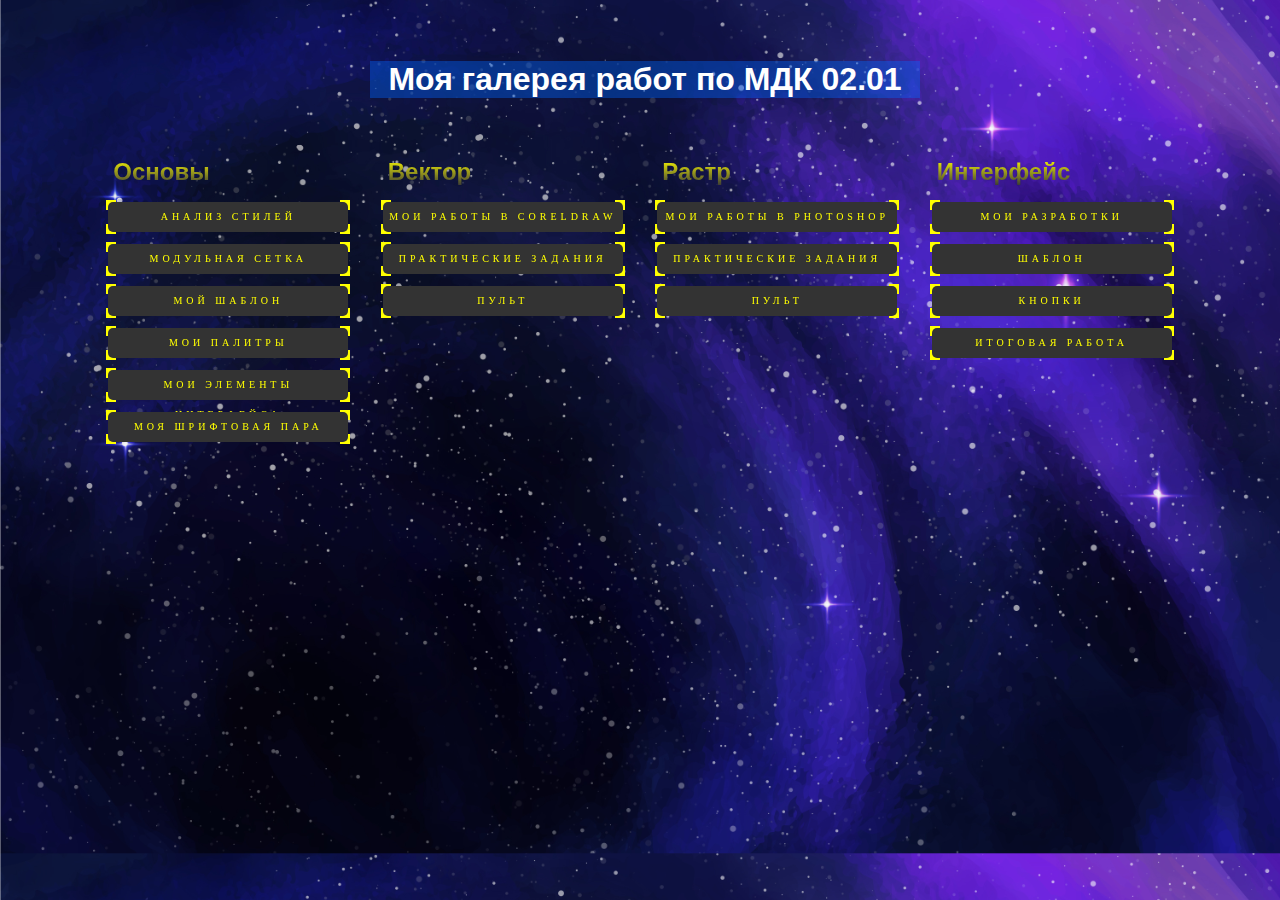
<file: index.html>
<!DOCTYPE html>
<html lang="ru">

<head>
        <meta charset="UTF-8">
        <meta name="viewport" content="width=device-width, initial-scale=1.0">
        <title>Моя галерея работ по МДК 02.01</title>
        <link rel="stylesheet" href="style.css">
</head>

<body>
        <div class="container" id="ss">
                <div class="mdk" id="mdk">
                        <h1>Моя галерея работ по МДК 02.01</h1>
                </div>
                <div class="section osnovy">
                        <h2>Основы</h2>
                        <button id="but" class="but"><a href="analiz.html"><span></span>Анализ стилей</a></button>
                        <button><a href="net.html"><span></span>Модульная сетка</a></button>
                        <button><a href="sample.html"><span></span>Мой шаблон</a></button>
                        <button><a href="palette.html"><span></span>Мои палитры</a></button>
                        <button><a href="elements.html"><span></span>Мои элементы интерфейса</a></button>
                        <button><a href="font.html"><span></span>Моя шрифтовая пара</a></button>
                </div>
                <div class="section vektor">
                        <h2>Вектор</h2>
                        <button><a href="worsk.html"><span></span>Мои работы в CorelDraw</a></button>
                        <button><a href="practice.html"><span></span>Практические задания</a></button>
                        <button><a href="pult.html"><span></span>Пульт</a></button>
                </div>

                <div class="section rastr">
                        <h2>Растр</h2>
                        <button><a href="photoshop.html"><span></span>Мои работы в Photoshop</a></button>
                        <button><a href="practice.html"><span></span>Практические задания</a></button>
                        <button><a href="pult.html"><span></span>Пульт</a></button>
                </div>

                <div class="section interfeys" style="vertical-align: top;">
                        <h2>Интерфейс</h2>
                        <button><a href="my.html"><span></span>Мои разработки</a></button>
                        <button><a href="sample.html"><span></span>Шаблон</a></button>
                        <button><a href="buttons.html"><span></span>Кнопки</a></button>
                        <button><a href="itog.html"><span></span>Итоговая работа</a></button>
                </div>
        </div>
</body>

</html>
</file>
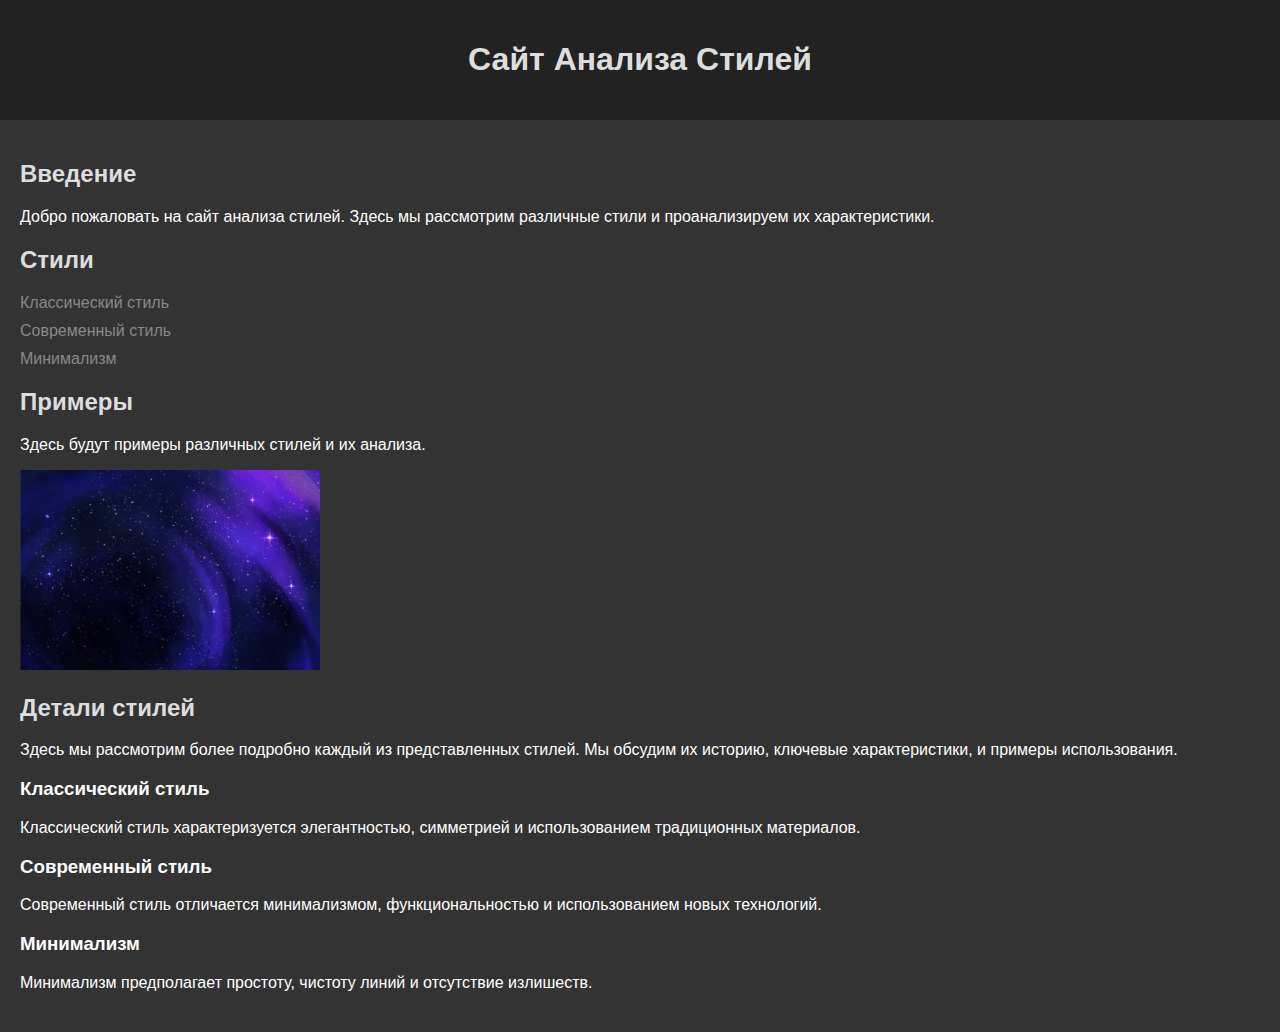
<file: analiz.html>
<!DOCTYPE html>
<html lang="ru">
    <head>
        <meta charset="UTF-8">
        <meta name="viewport" content="width=device-width, initial-scale=1.0">
        <title>Анализ Стилей</title>
        <link rel="stylesheet" href="new_style.css">
    </head>
    <body>
        <header>
            <h1>Сайт Анализа Стилей</h1>
        </header>

        <main>
            <section id="introduction">
                <h2>Введение</h2>
                <p>Добро пожаловать на сайт анализа стилей. Здесь мы рассмотрим
                    различные стили и проанализируем их
                    характеристики.</p>
            </section>

            <section id="styles">
                <h2>Стили</h2>
                <ul>
                    <li><a href="#" class="classic">Классический стиль</a></li>
                    <li><a href="#" class="modern">Современный стиль</a></li>
                    <li><a href="#" class="minimalist">Минимализм</a></li>
                </ul>
            </section>

            <section id="examples">
                <h2>Примеры</h2>
                <p>Здесь будут примеры различных стилей и их анализа.</p>
                <img src="21449244_6467569.jpg" alt="Пример стиля" width="300">
            </section>

            <section id="style-details">
                <h2>Детали стилей</h2>
                <p>Здесь мы рассмотрим более подробно каждый из представленных
                    стилей. Мы обсудим их историю, ключевые
                    характеристики, и примеры использования.</p>
                <h3>Классический стиль</h3>
                <p>Классический стиль характеризуется элегантностью, симметрией
                    и использованием традиционных материалов.
                </p>
                <h3>Современный стиль</h3>
                <p>Современный стиль отличается минимализмом, функциональностью
                    и использованием новых технологий.</p>
                <h3>Минимализм</h3>
                <p>Минимализм предполагает простоту, чистоту линий и отсутствие
                    излишеств.</p>
            </section>
        </main>
    </body>
</html>
</file>
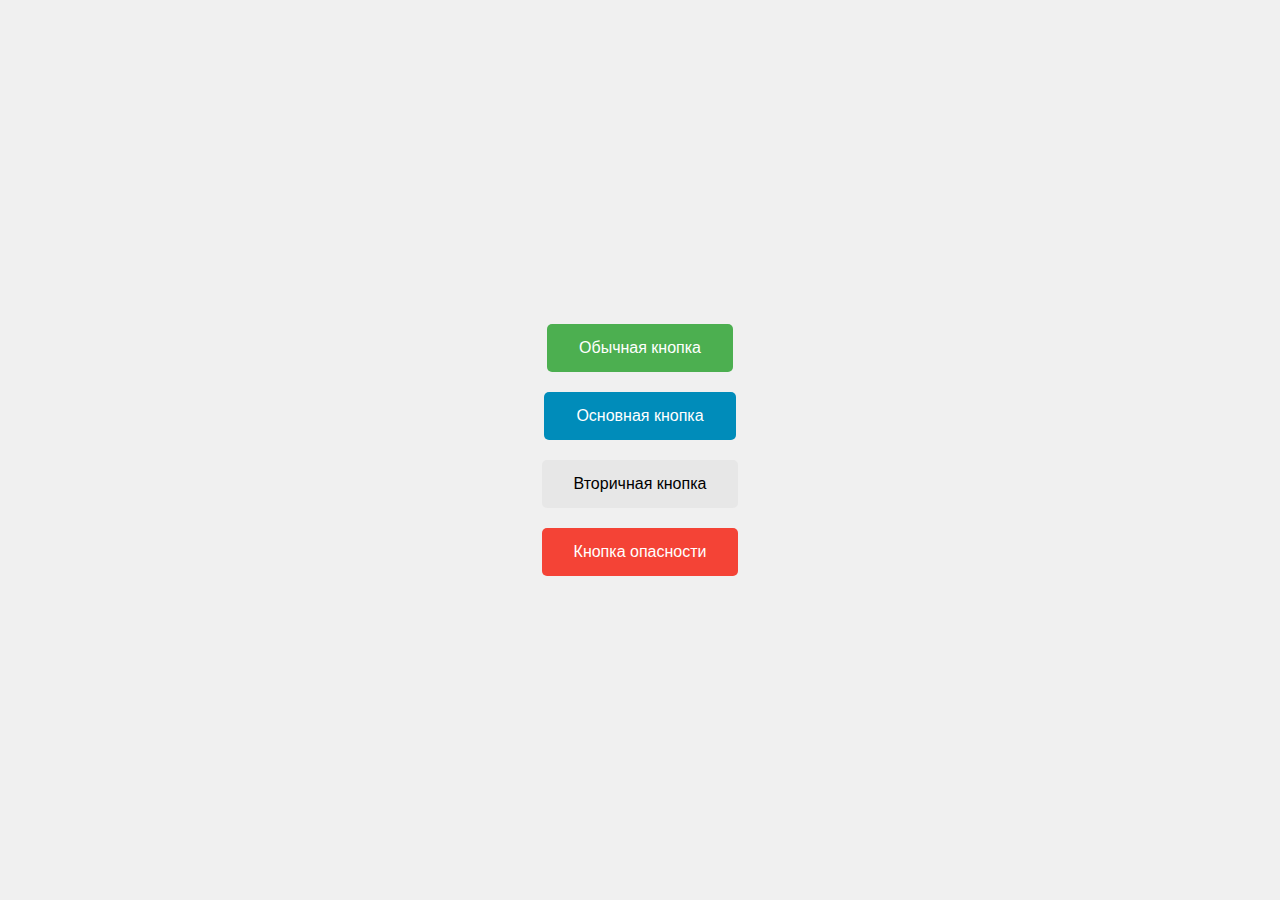
<file: buttons.html>
<!DOCTYPE html>
<html lang="en">
<head>
    <meta charset="UTF-8">
    <meta name="viewport" content="width=device-width, initial-scale=1.0">
    <title>Кнопки</title>
    <link rel="stylesheet" href="buttons_style.css">
</head>
<body>
    <div class="button-container">
        <button class="button-standart">Обычная кнопка</button>
        <button class="button-primary">Основная кнопка</button>
        <button class="button-secondary">Вторичная кнопка</button>
        <button class="button-danger">Кнопка опасности</button>
    </div>
</body>
</html>
</file>
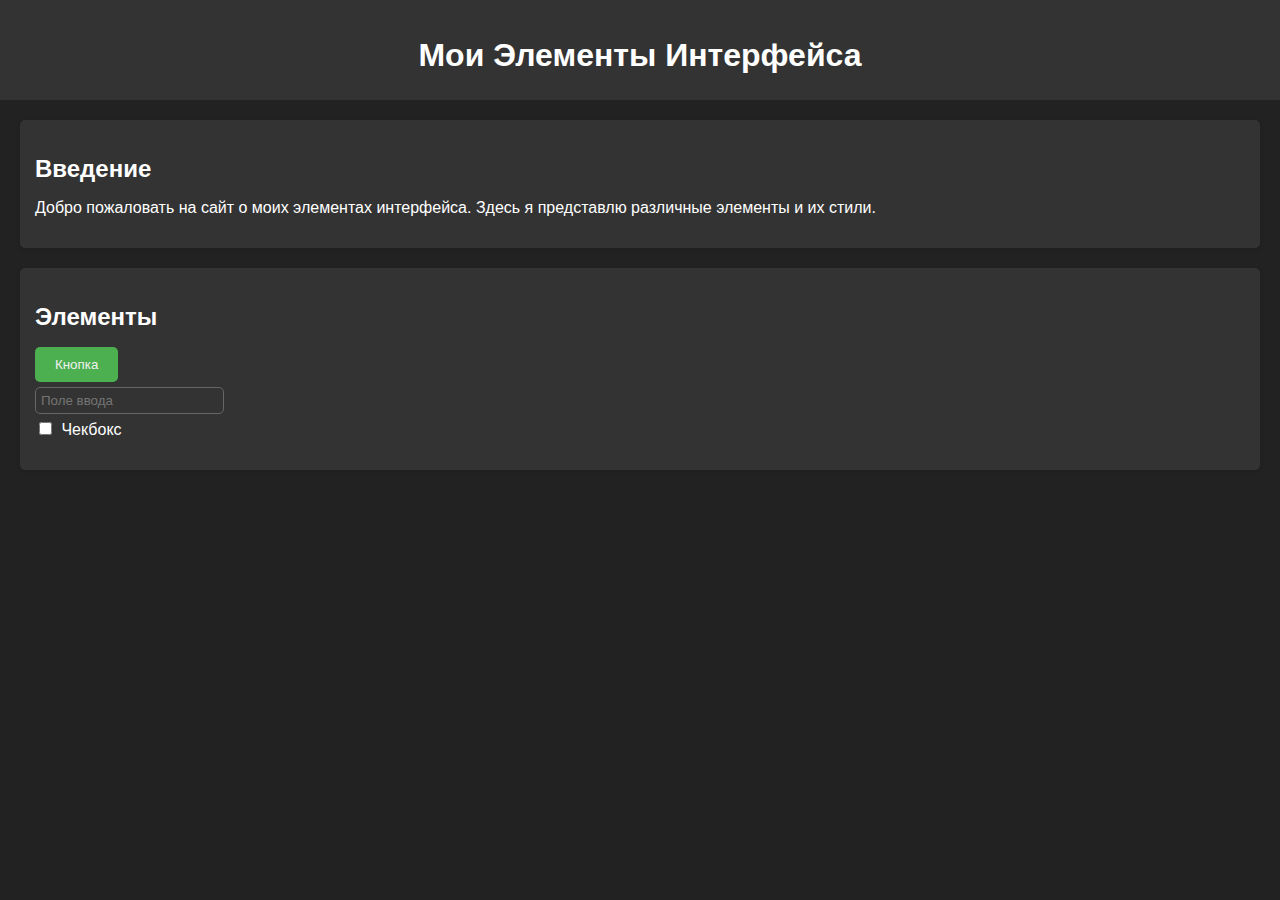
<file: elements.html>
<!DOCTYPE html>
<html lang="ru">
    <head>
        <meta charset="UTF-8">
        <meta name="viewport" content="width=device-width, initial-scale=1.0">
        <title>Мои Элементы Интерфейса</title>
        <link rel="stylesheet" href="elements_style.css">
    </head>
    <body>
        <header>
            <h1>Мои Элементы Интерфейса</h1>
        </header>

        <main>
            <section id="introduction">
                <h2>Введение</h2>
                <p>Добро пожаловать на сайт о моих элементах интерфейса. Здесь я
                    представлю различные элементы и их стили.</p>
            </section>

            <section id="elements">
                <h2>Элементы</h2>
                <ul>
                    <li><button class="button">Кнопка</button></li>
                    <li><input type="text" class="input"
                            placeholder="Поле ввода"></li>
                    <li><input type="checkbox" class="checkbox"> Чекбокс</li>
                </ul>
            </section>
        </main>
    </body>
</html>
</file>
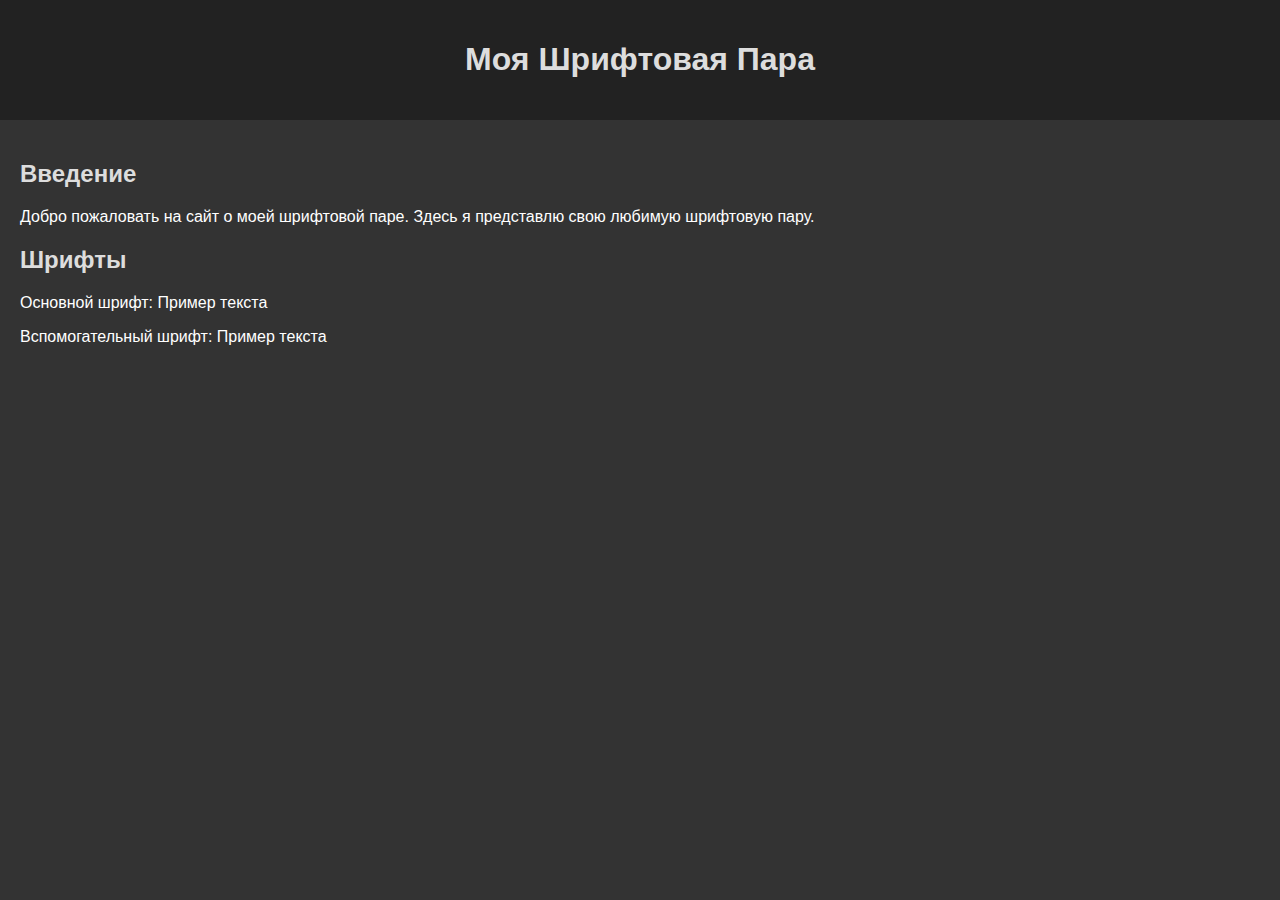
<file: font.html>
<!DOCTYPE html>
<html lang="ru">
    <head>
        <meta charset="UTF-8">
        <meta name="viewport" content="width=device-width, initial-scale=1.0">
        <title>Моя Шрифтовая Пара</title>
        <link rel="stylesheet" href="font_style.css">
    </head>
    <body>
        <header>
            <h1>Моя Шрифтовая Пара</h1>
        </header>

        <main>
            <section id="introduction">
                <h2>Введение</h2>
                <p>Добро пожаловать на сайт о моей шрифтовой паре. Здесь я
                    представлю свою любимую шрифтовую пару.</p>
            </section>

            <section id="fonts">
                <h2>Шрифты</h2>
                <p>Основной шрифт: <span class="primary-font">Пример
                        текста</span></p>
                <p>Вспомогательный шрифт: <span class="secondary-font">Пример
                        текста</span></p>
            </section>
        </main>
    </body>
</html>
</file>
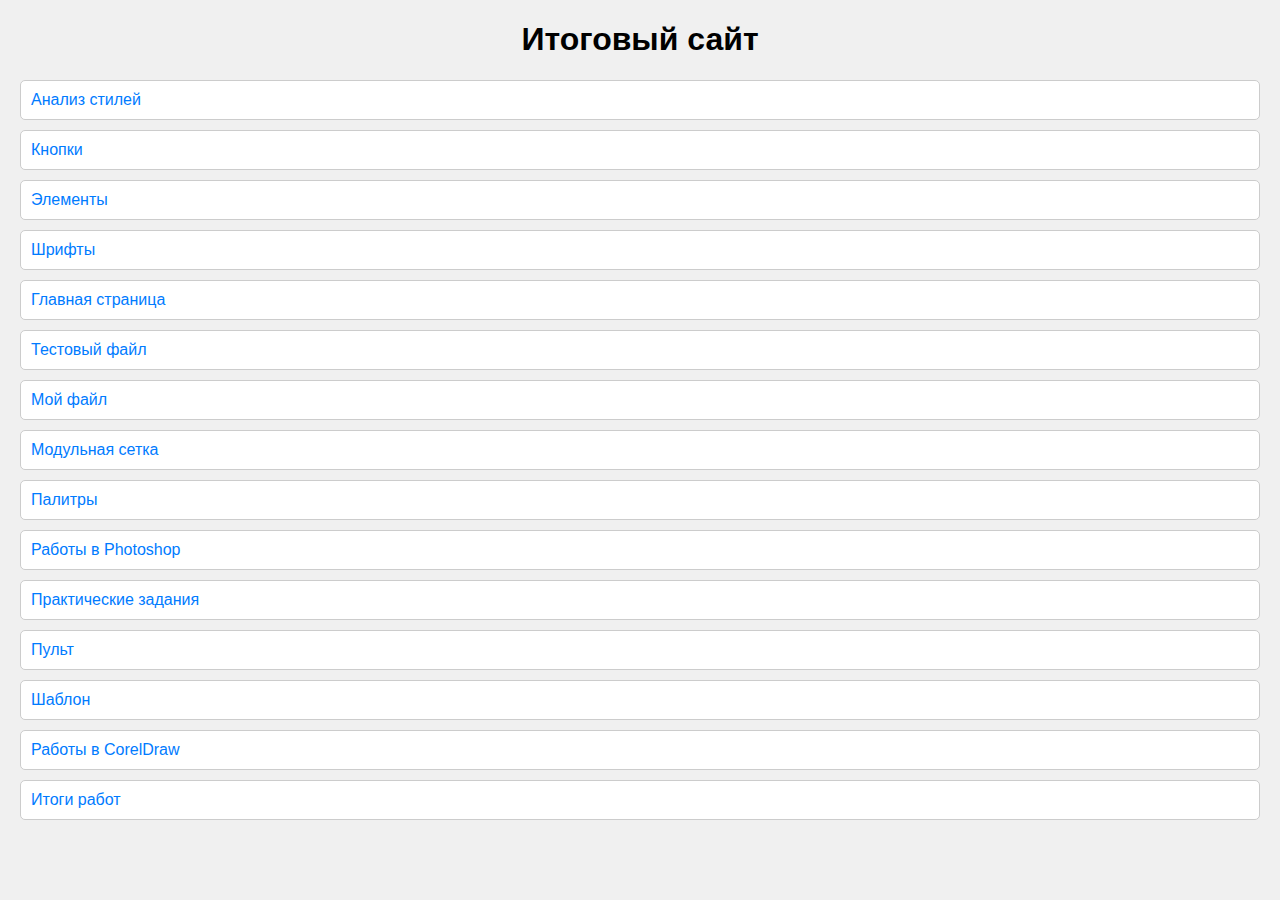
<file: itog.html>
<!DOCTYPE html>
<html lang="en">
<head>
    <meta charset="UTF-8">
    <meta name="viewport" content="width=device-width, initial-scale=1.0">
    <title>Итоговый сайт</title>
    <link rel="stylesheet" href="itog_style.css">
</head>
<body>
    <h1>Итоговый сайт</h1>
    <ul>
        <li><a href="analiz.html">Анализ стилей</a></li>
        <li><a href="buttons.html">Кнопки</a></li>
        <li><a href="elements.html">Элементы</a></li>
        <li><a href="font.html">Шрифты</a></li>
        <li><a href="index.html">Главная страница</a></li>
        <li><a href="itog.html">Тестовый файл</a></li>
        <li><a href="my.html">Мой файл</a></li>
        <li><a href="net.html">Модульная сетка</a></li>
        <li><a href="palette.html">Палитры</a></li>
        <li><a href="photoshop.html">Работы в Photoshop</a></li>
        <li><a href="practice.html">Практические задания</a></li>
        <li><a href="pult.html">Пульт</a></li>
        <li><a href="sample.html">Шаблон</a></li>
        <li><a href="worsk.html">Работы в CorelDraw</a></li>
        <li><a href="all_itog.html">Итоги работ</a></li>
    </ul>
</body>
</html>
</file>
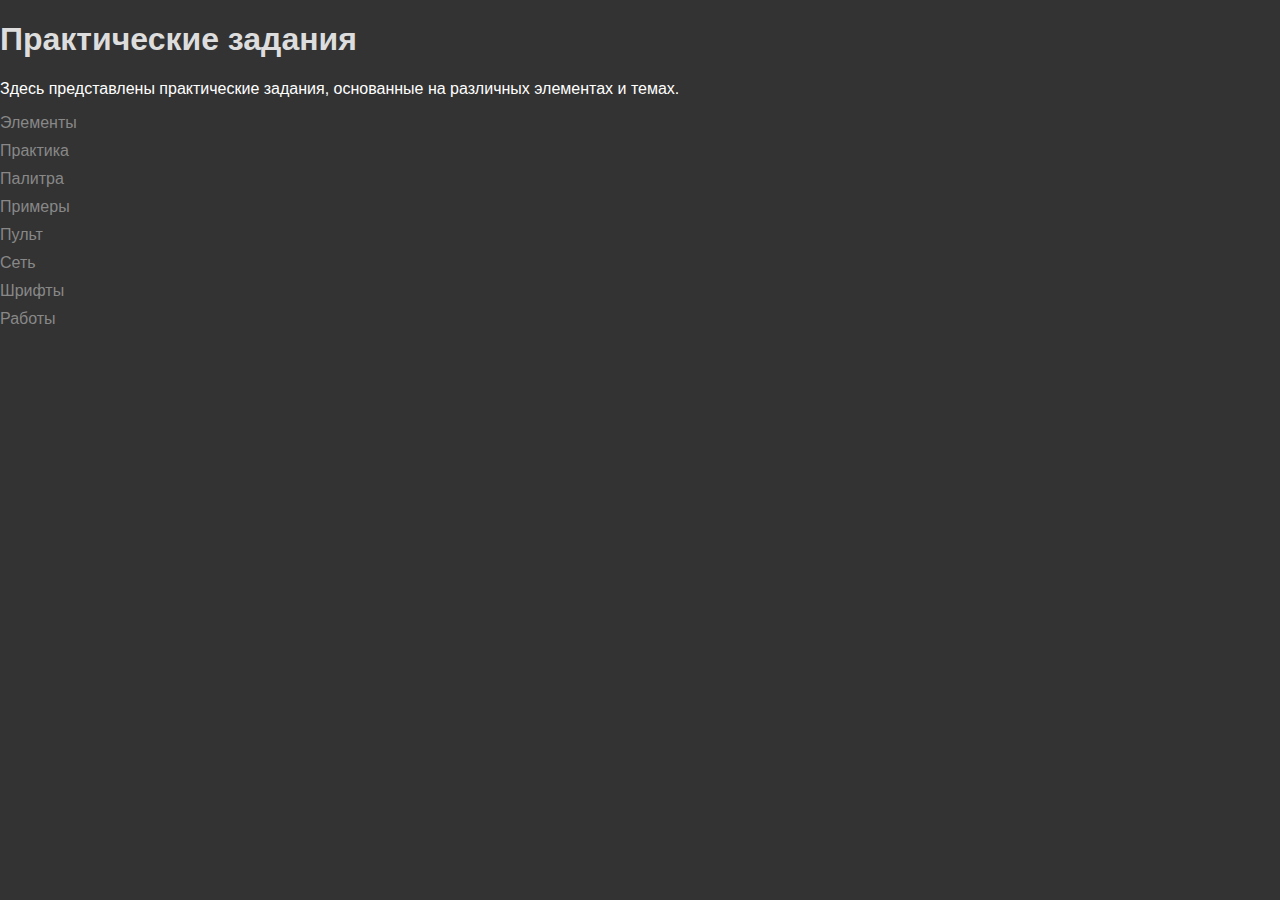
<file: my.html>
<!DOCTYPE html>
<html lang="en">
    <head>
        <meta charset="UTF-8">
        <meta name="viewport" content="width=device-width, initial-scale=1.0">
        <title>Практические задания</title>
        <link rel="stylesheet" href="my_style.css">
    </head>
    <body>
        <h1>Практические задания</h1>

        <p>Здесь представлены практические задания, основанные на различных
            элементах и темах.</p>

        <ul>
            <li><a href="elements.html">Элементы</a></li>
            <li><a href="practice.html">Практика</a></li>
            <li><a href="palette.html">Палитра</a></li>
            <li><a href="sample.html">Примеры</a></li>
            <li><a href="pult.html">Пульт</a></li>
            <li><a href="net.html">Сеть</a></li>
            <li><a href="font.html">Шрифты</a></li>
            <li><a href="worsk.html">Работы</a></li>
        </ul>

    </body>
</html>
</file>
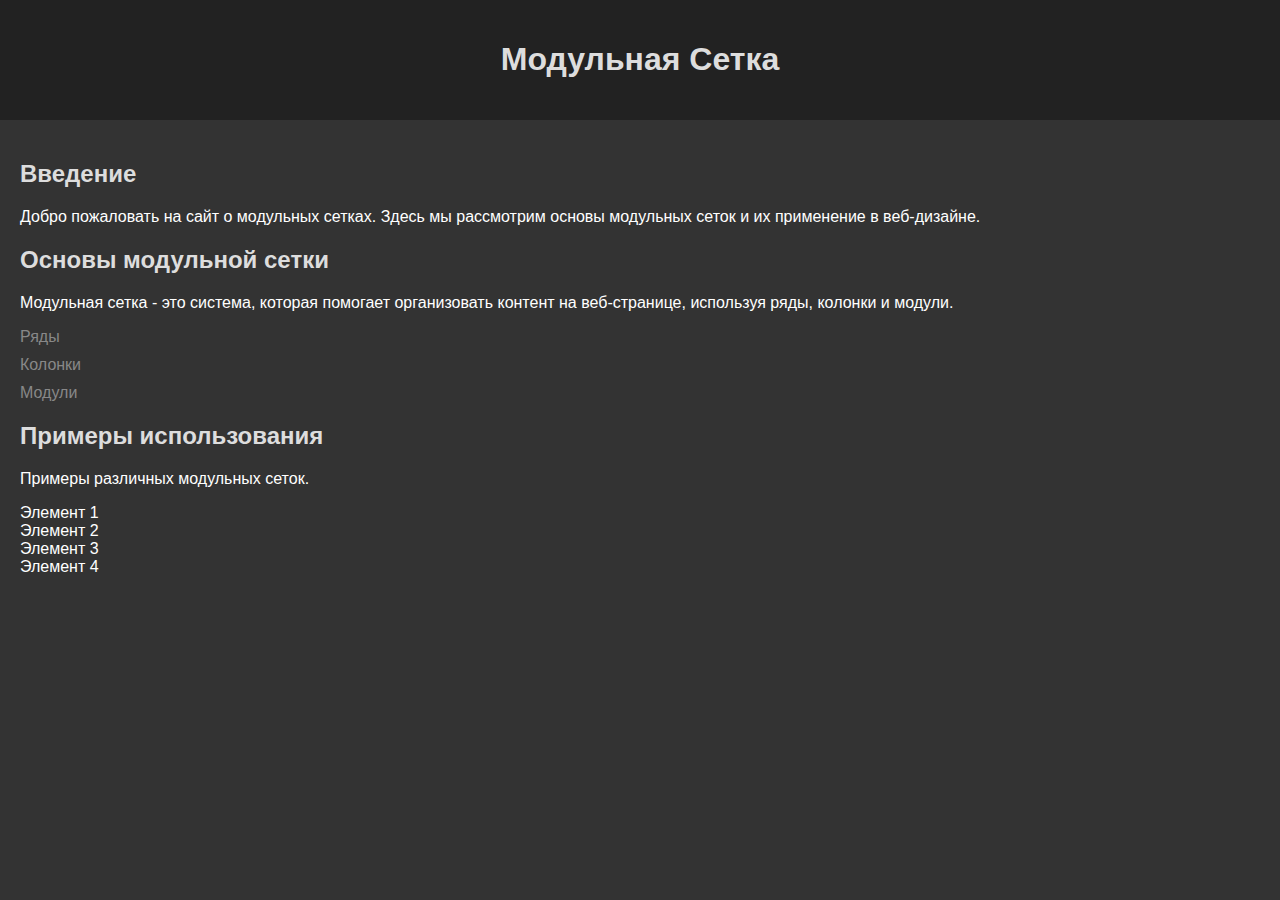
<file: net.html>
<!DOCTYPE html>
<html lang="ru">
    <head>
        <meta charset="UTF-8">
        <meta name="viewport" content="width=device-width, initial-scale=1.0">
        <title>Модульная Сетка</title>
        <link rel="stylesheet" href="net_style.css">
    </head>
    <body>
        <header>
            <h1>Модульная Сетка</h1>
        </header>

        <main>
            <section id="introduction">
                <h2>Введение</h2>
                <p>Добро пожаловать на сайт о модульных сетках. Здесь мы
                    рассмотрим основы модульных сеток и их применение в
                    веб-дизайне.</p>
            </section>

            <section id="grid-basics">
                <h2>Основы модульной сетки</h2>
                <p>Модульная сетка - это система, которая помогает организовать
                    контент на веб-странице, используя ряды, колонки и
                    модули.</p>
                <ul>
                    <li><a href="#" class="row">Ряды</a></li>
                    <li><a href="#" class="column">Колонки</a></li>
                    <li><a href="#" class="module">Модули</a></li>
                </ul>
            </section>

            <section id="grid-examples">
                <h2>Примеры использования</h2>
                <p>Примеры различных модульных сеток.</p>
                <div class="grid-container">
                    <div class="grid-item">Элемент 1</div>
                    <div class="grid-item">Элемент 2</div>
                    <div class="grid-item">Элемент 3</div>
                    <div class="grid-item">Элемент 4</div>
                </div>
            </section>
        </main>
    </body>
</html>
</file>
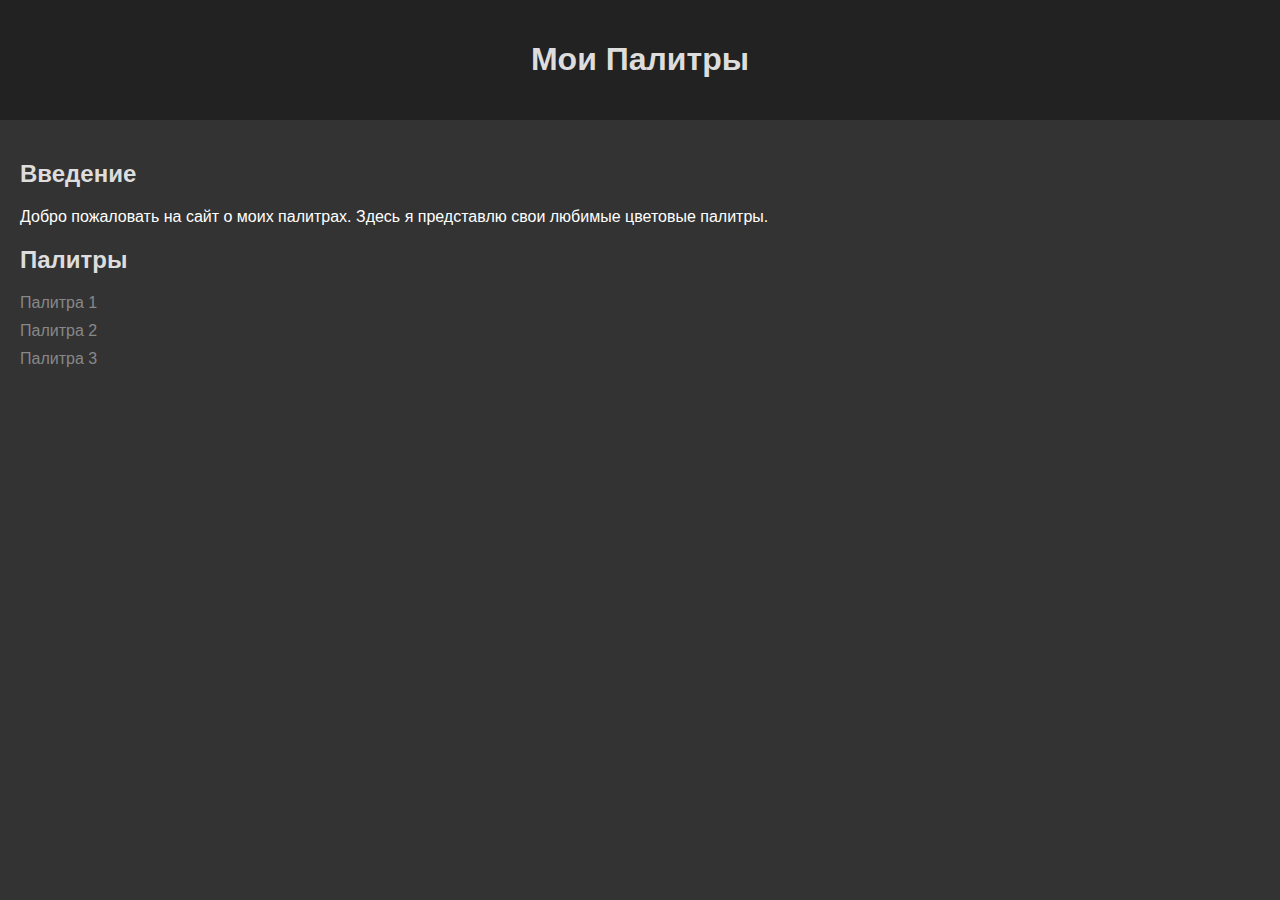
<file: palette.html>
<!DOCTYPE html>
<html lang="ru">
    <head>
        <meta charset="UTF-8">
        <meta name="viewport" content="width=device-width, initial-scale=1.0">
        <title>Мои Палитры</title>
        <link rel="stylesheet" href="palette_style.css">
    </head>
    <body>
        <header>
            <h1>Мои Палитры</h1>
        </header>

        <main>
            <section id="introduction">
                <h2>Введение</h2>
                <p>Добро пожаловать на сайт о моих палитрах. Здесь я представлю
                    свои любимые цветовые палитры.</p>
            </section>

            <section id="palettes">
                <h2>Палитры</h2>
                <ul>
                    <li><a href="#" class="palette1">Палитра 1</a></li>
                    <li><a href="#" class="palette2">Палитра 2</a></li>
                    <li><a href="#" class="palette3">Палитра 3</a></li>
                </ul>
            </section>
        </main>
    </body>
</html>
</file>
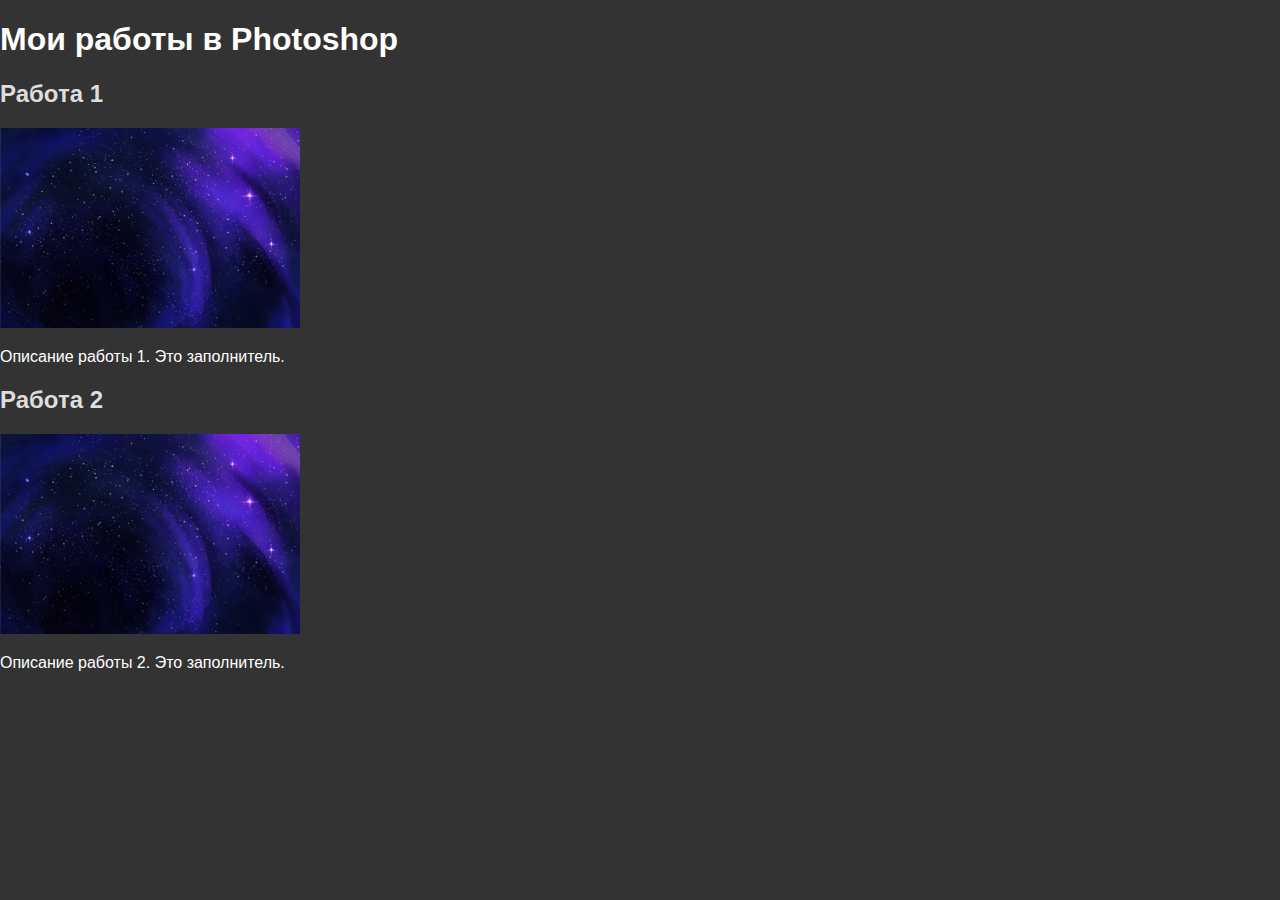
<file: photoshop.html>
<!DOCTYPE html>
<html>
<head>
<title>Мои работы в Photoshop</title>
<link rel="stylesheet" href="photoshop_style.css">
<style>
/* Dark theme styles */
body.dark-theme {
  background-color: #333;
  color: #fff;
}
</style>
</head>
<body>
<h1 class="dark-theme">Мои работы в Photoshop</h1>
<section>
    <h2>Работа 1</h2>
    <img src="21449244_6467569.jpg" alt="Работа 1" width="300">
    <p>Описание работы 1. Это заполнитель.</p>
</section>

<section>
    <h2>Работа 2</h2>
    <img src="21449244_6467569.jpg" alt="Работа 2" width="300">
    <p>Описание работы 2. Это заполнитель.</p>
</section>

</body>
</html>
</file>
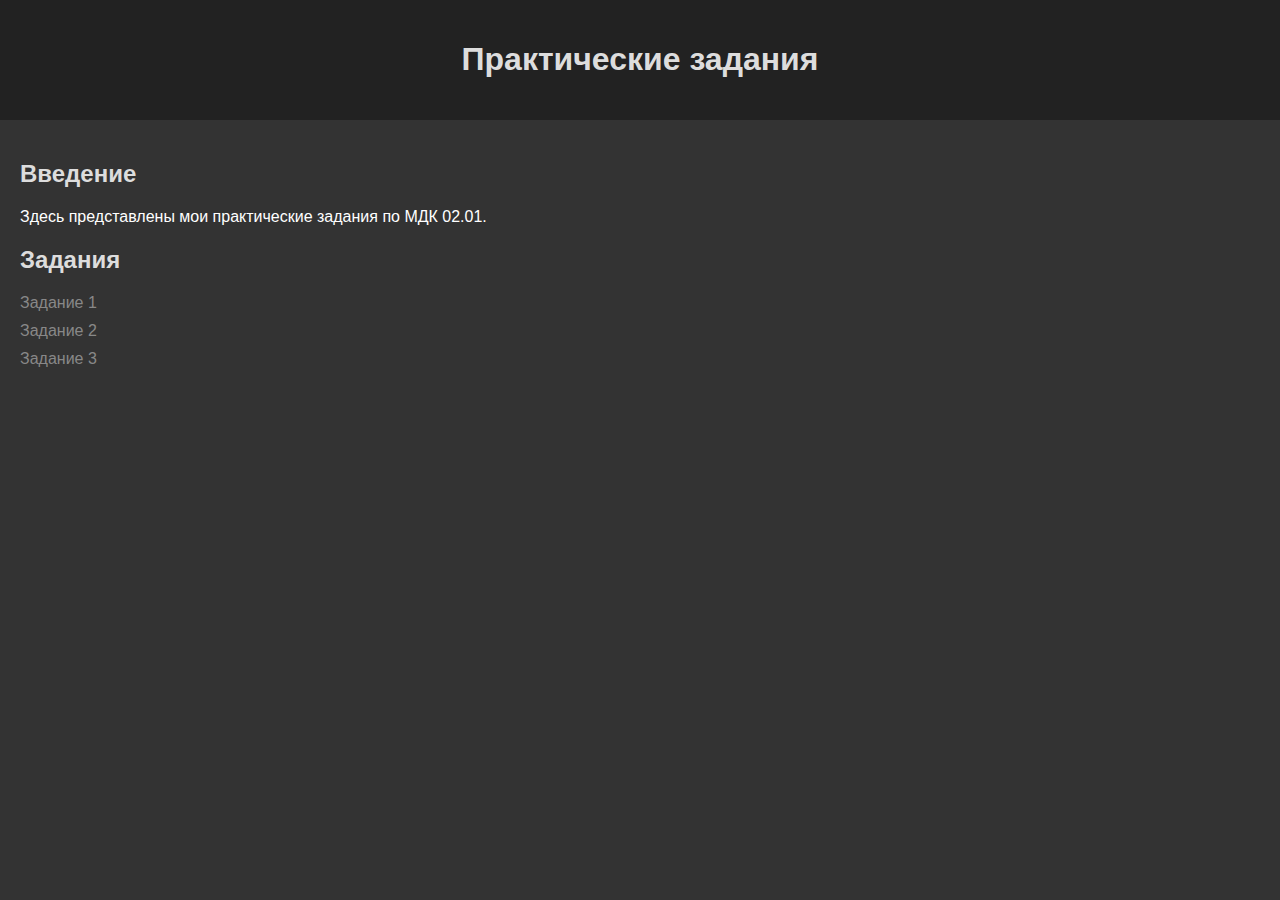
<file: practice.html>
<!DOCTYPE html>
<html lang="ru">
    <head>
        <meta charset="UTF-8">
        <meta name="viewport" content="width=device-width, initial-scale=1.0">
        <title>Практические задания</title>
        <link rel="stylesheet" href="practice_style.css">
    </head>
    <body>
        <header>
            <h1>Практические задания</h1>
        </header>

        <main>
            <section id="introduction">
                <h2>Введение</h2>
                <p>Здесь представлены мои практические задания по МДК 02.01.</p>
            </section>

            <section id="tasks">
                <h2>Задания</h2>
                <ul>
                    <li><a href="#">Задание 1</a></li>
                    <li><a href="#">Задание 2</a></li>
                    <li><a href="#">Задание 3</a></li>
                </ul>
            </section>
        </main>
    </body>
</html>
</file>
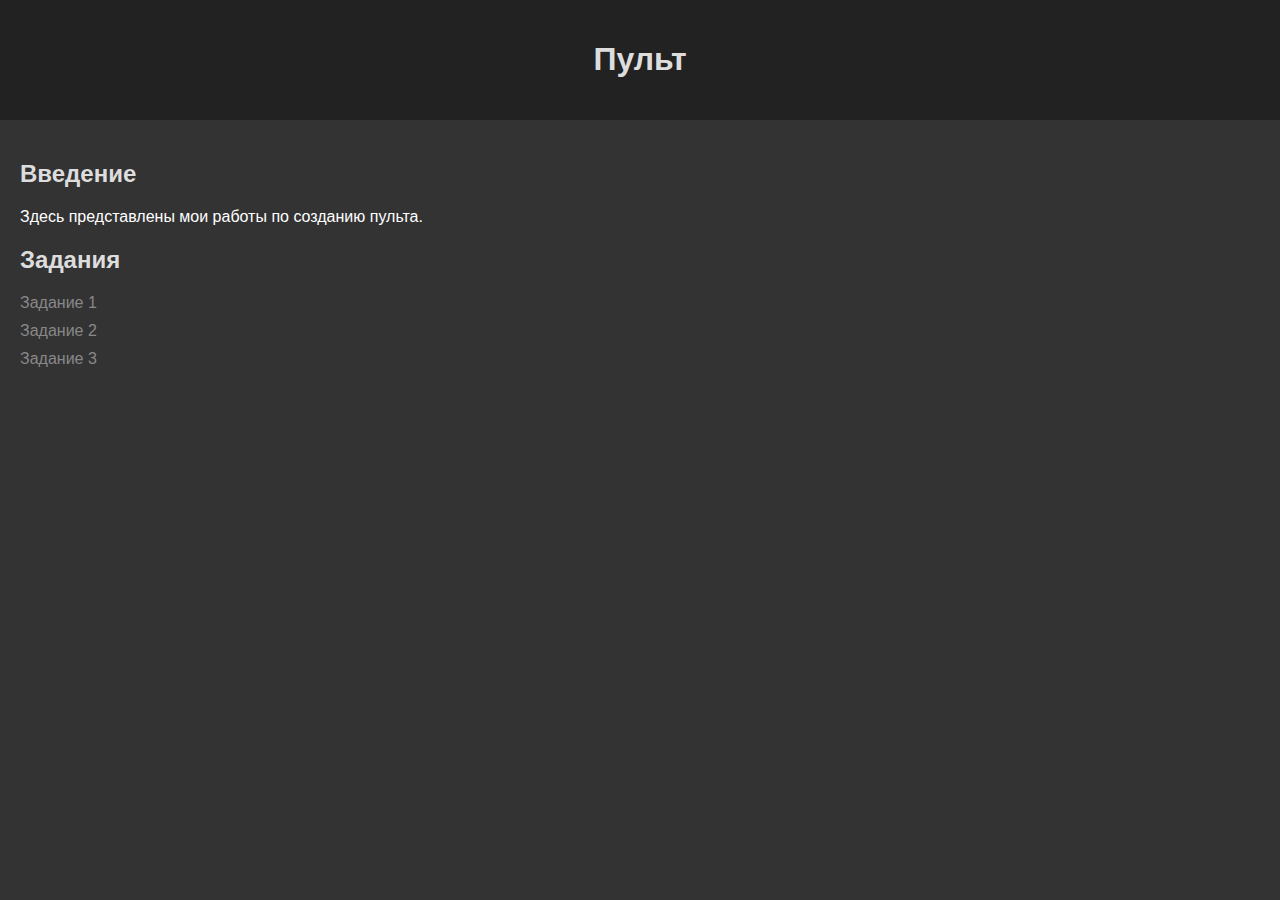
<file: pult.html>
<!DOCTYPE html>
<html lang="ru">
    <head>
        <meta charset="UTF-8">
        <meta name="viewport" content="width=device-width, initial-scale=1.0">
        <title>Пульт</title>
        <link rel="stylesheet" href="pult_style.css">
    </head>
    <body>
        <header>
            <h1>Пульт</h1>
        </header>

        <main>
            <section id="introduction">
                <h2>Введение</h2>
                <p>Здесь представлены мои работы по созданию пульта.</p>
            </section>

            <section id="tasks">
                <h2>Задания</h2>
                <ul>
                    <li><a href="#">Задание 1</a></li>
                    <li><a href="#">Задание 2</a></li>
                    <li><a href="#">Задание 3</a></li>
                </ul>
            </section>
        </main>
    </body>
</html>
</file>
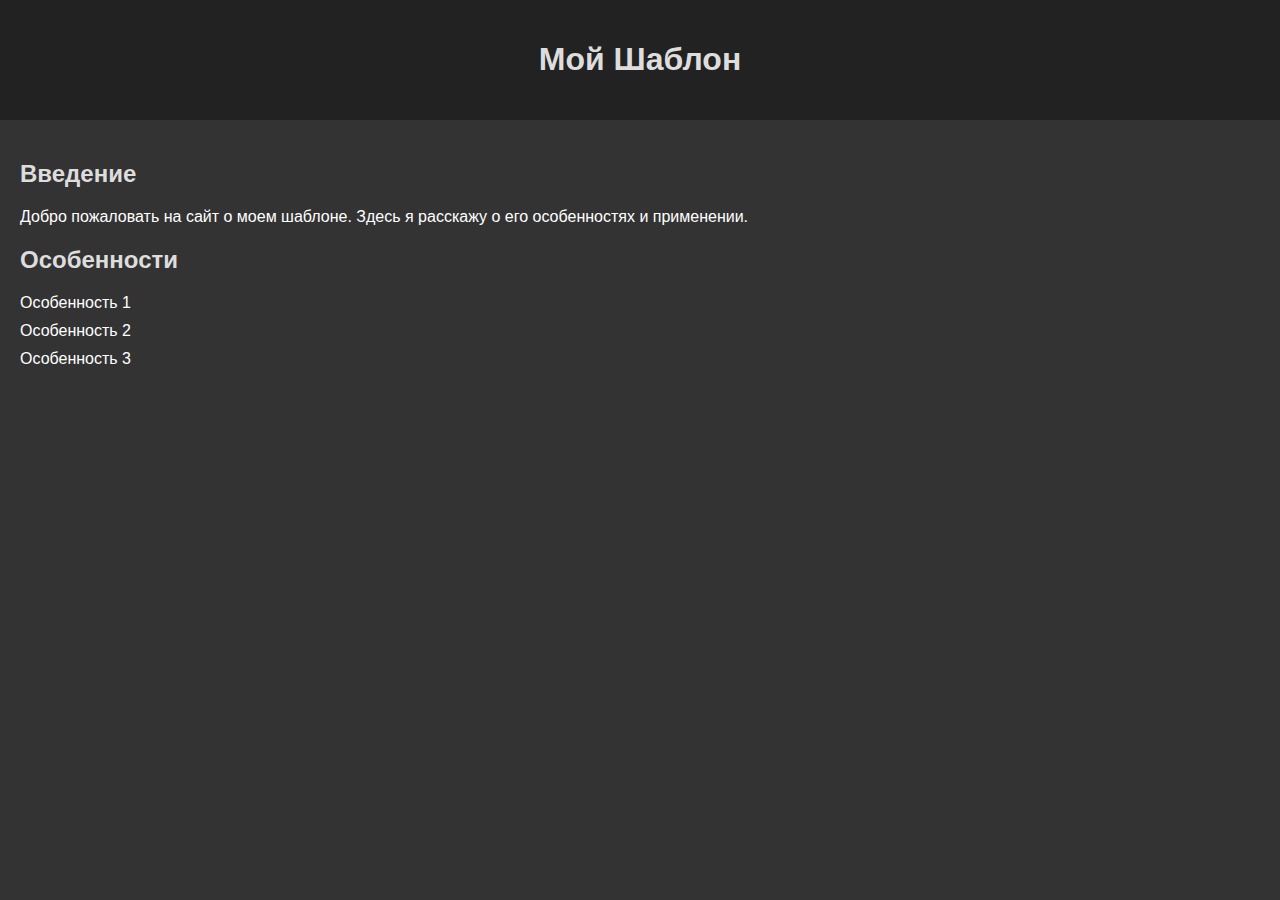
<file: sample.html>
<!DOCTYPE html>
<html lang="ru">
    <head>
        <meta charset="UTF-8">
        <meta name="viewport" content="width=device-width, initial-scale=1.0">
        <title>Мой Шаблон</title>
        <link rel="stylesheet" href="sample_style.css">
    </head>
    <body>
        <header>
            <h1>Мой Шаблон</h1>
        </header>

        <main>
            <section id="introduction">
                <h2>Введение</h2>
                <p>Добро пожаловать на сайт о моем шаблоне. Здесь я расскажу о
                    его особенностях и применении.</p>
            </section>

            <section id="features">
                <h2>Особенности</h2>
                <ul>
                    <li>Особенность 1</li>
                    <li>Особенность 2</li>
                    <li>Особенность 3</li>
                </ul>
            </section>
        </main>
    </body>
</html>
</file>
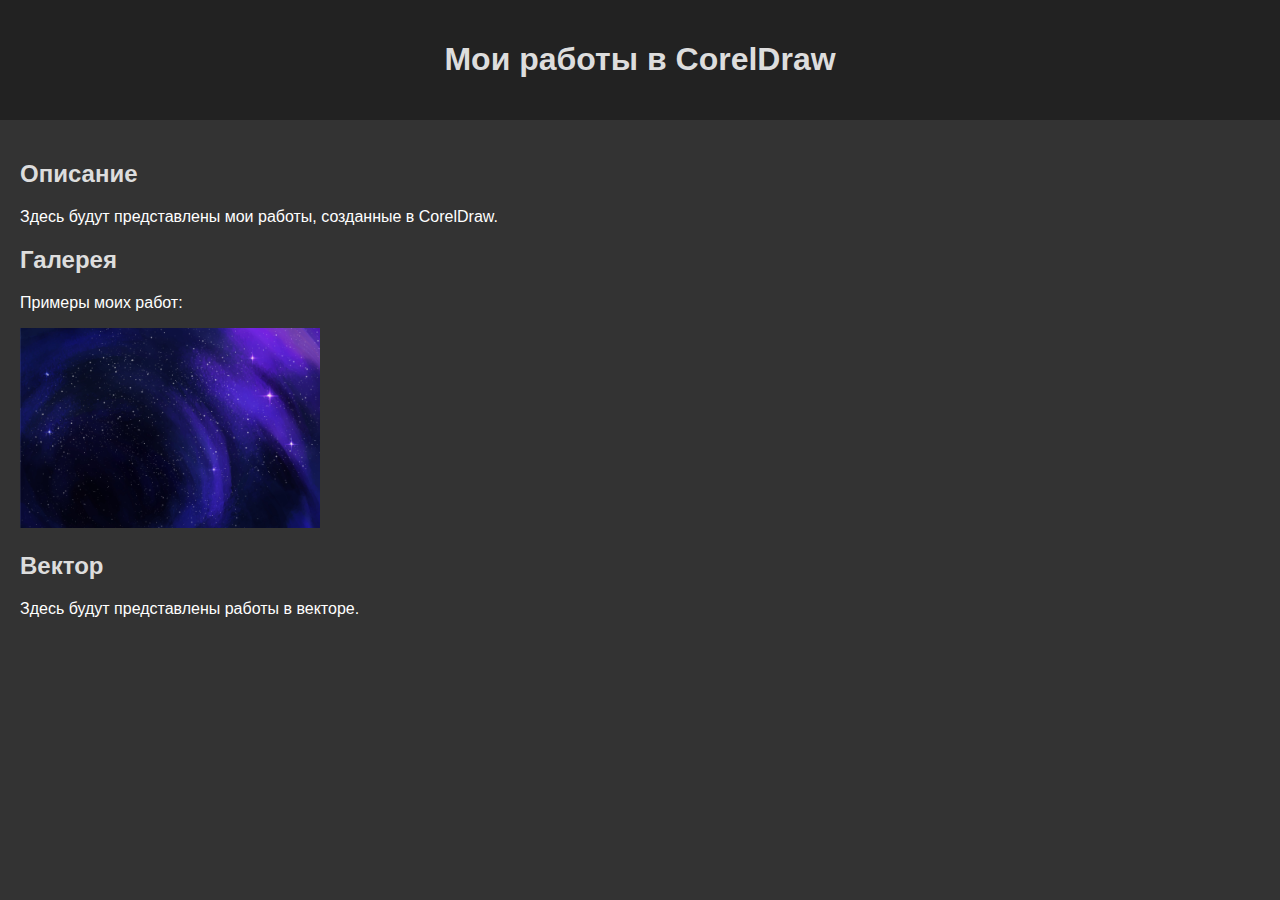
<file: worsk.html>
<!DOCTYPE html>
<html lang="en">

<head>
    <meta charset="UTF-8">
    <meta name="viewport" content="width=device-width, initial-scale=1.0">
    <title>Моя галерея работ по МДК 02.01</title>
    <link rel="stylesheet" href="works_style.css">
</head>

<body>
    <header>
        <h1>Мои
            работы в
            CorelDraw</h1>
    </header>

    <main>
        <section>
            <h2>Описание</h2>
            <p>Здесь будут представлены мои работы, созданные в CorelDraw.</p>
        </section>
        <section>
            <h2>Галерея</h2>
            <p>Примеры моих работ:</p>
            <img src="21449244_6467569.jpg" alt="Работа 1" width="300">
        </section>
        <section>
            <h2>Вектор</h2>
            <p>Здесь будут представлены работы в векторе.</p>
        </section>
    </main>
</body>

</html>
</file>
<file: style.css>
body {
    font-family: sans-serif;
    margin: 0;
    padding: 0;
    background-image: url("21449244_6467569.jpg");
    background-size: cover;
}

.container {
    max-width: 1300px;
    margin: 20px auto;
    padding: 20px;
    text-align: center;
}

h1 {
    margin-bottom: 20px;
}

.osnovy h2,
.vektor h2,
.rastr h2,
.interfeys h2 {
    background: linear-gradient(to top, #363636, #ffff00);
    -webkit-background-clip: text;
    -webkit-text-fill-color: transparent;
}

.section {
    display: inline-block;
    width: 230px;
    margin: 10px;
    padding: 10px;
    border-radius: 8px;
    text-align: left;
}

.osnovy {
    /* background-color: #ff7700; Light orange */
}

.vektor {
    /* background-color: #00ff00; Light green */
}

.rastr {
    /* background-color: #00bfff; Light blue */
}

.interfeys {
    /* background-color: #d400ff; Light purple */
}

.but {
    display: block;
}

.section {
    display: ruby-base-container;
}

button {
    display: block;
    width: 100%;
    margin-bottom: 20px;
    padding: 10px;
    border: 1px solid #ccc;
    border-radius: 5px;
    background-color: #fff;
    cursor: pointer;
    text-align: center;
}

a {
    position: absolute;
    transform: translate(-50%, -50%);
    width: 240px;
    height: 30px;
    background: #333;
    text-decoration: none;
    text-transform: uppercase;
    text-align: center;
    line-height: 30px;
    color: #FF0;
    font-size: 10px;
    font-family: verdana;
    letter-spacing: 4px;
    border-radius: 5px;
}

a:before,
a:after,
span:before,
span:after {
    content: '';
    position: absolute;
    width: 10px;
    height: 10px;
    background: #FF0;
    transition: 1s;
    mix-blend-mode: hue;
}

a:before {
    top: -2px;
    left: -2px
}

a:after {
    top: -2px;
    right: -2px;
}

span:before {
    bottom: -2px;
    left: -2px
}

span:after {
    bottom: -2px;
    right: -2px
}

a:hover:before,
a:hover:after,
a:hover span:before,
a:hover span:after {
    width: calc(180px/2);
    height: calc(50px/2)
}

#ss1 {
    margin-top: 20px;
}

.mdk {
    background-color: rgba(0, 102, 255, 0.4);
    color: white;
    width: 550px;
    margin-left: 350px;
}

@media (max-width: 768px) {
    .mdk {
        width: 90%;
        margin-left: auto;
        margin-right: auto;
    }

    .container {
        padding: 10px;
    }

    .section {
        width: 90%;
        margin: 10px auto;
    }
}
</file>
<file: new_style.css>
body {
    background-color: #333;
    color: #fff;
    font-family: Arial, sans-serif;
    margin: 0;
    padding: 0;
}

header {
    background-color: #222;
    padding: 20px;
    text-align: center;
}

h1, h2 {
    color: #ddd;
}

main {
    padding: 20px;
}

section {
    margin-bottom: 20px;
}

ul {
    list-style: none;
    padding: 0;
}

li {
    margin-bottom: 10px;
}

a {
    color: #888;
    text-decoration: none;
}

a:hover {
    color: #aaa;
}
</file>
<file: buttons_style.css>
/* Стили для кнопок */
body {
  font-family: Arial, sans-serif;
  background-color: #f0f0f0;
  margin: 0;
  padding: 0;
  display: flex;
  justify-content: center;
  align-items: center;
  min-height: 100vh;
}

.button-container {
  display: flex;
  flex-direction: column;
  align-items: center;
}

button {
  background-color: #4CAF50; /* Зеленый */
  border: none;
  color: white;
  padding: 15px 32px;
  text-align: center;
  text-decoration: none;
  display: inline-block;
  font-size: 16px;
  margin: 10px;
  cursor: pointer;
  border-radius: 5px;
  transition: background-color 0.3s ease;
}

button:hover {
  background-color: #3e8e41;
}

.button-container button:active {
  background-color: #3e8e41;
  transform: translateY(2px);
}

.button-container button:focus {
  outline: none;
  box-shadow: 0 0 0 3px rgba(76, 175, 80, 0.5);
}

.button-standart{
  background-color: #4CAF50;
}

/* Дополнительные стили для разных типов кнопок */
.button-primary {
  background-color: #008CBA; /* Синий */
}

.button-primary:hover {
  background-color: #0077a3;
}

.button-secondary {
  background-color: #e7e7e7; /* Серый */
  color: black;
}

.button-secondary:hover {
  background-color: #c9c9c9;
}

.button-danger {
  background-color: #f44336; /* Красный */
}

.button-danger:hover {
  background-color: #da190b;
}

@media (prefers-color-scheme: dark) {
  body {
    background-color: #121212;
    color: #ffffff;
  }

  button {
    background-color: #333333;
    color: #ffffff;
    border: 1px solid #444444;
  }

  button:hover {
    background-color: #555555;
  }

  .button-primary {
    background-color: #005f73;
  }

  .button-primary:hover {
    background-color: #004d61;
  }

  .button-secondary {
    background-color: #444444;
    color: #ffffff;
  }

  .button-secondary:hover {
    background-color: #666666;
  }

  .button-danger {
    background-color: #990000;
  }

  .button-danger:hover {
    background-color: #b30000;
  }
}
</file>
<file: elements_style.css>
body {
    font-family: Arial, sans-serif;
    margin: 0;
    padding: 0;
    background-color: #222;
    color: #fff;
}

header {
    background-color: #333;
    color: #fff;
    padding: 1em 0;
    text-align: center;
}

main {
    padding: 20px;
}

section {
    margin-bottom: 20px;
    padding: 15px;
    background-color: #333;
    border-radius: 5px;
    box-shadow: 0 2px 5px rgba(0, 0, 0, 0.1);
}

h1,
h2 {
    margin-bottom: 10px;
}

ul {
    list-style: none;
    padding: 0;
}

li {
    margin-bottom: 5px;
}

a {
    text-decoration: none;
}

a:hover {
    text-decoration: underline;
}

button.button {
    color: #f0f0f0;
    background-color: #4CAF50;
    padding: 10px 20px;
    border: none;
    border-radius: 5px;
    cursor: pointer;
}

button.button:hover {
    background-color: #3e8e41;
}

input.input[type="text"] {
    color: #f0f0f0;
    background-color: #333;
    border: 1px solid #666;
    padding: 5px;
    border-radius: 5px;
}

input.checkbox {
    margin-right: 5px;
}

@media (max-width: 600px) {
    body {
        font-size: 14px;
    }

    header {
        padding: 0.8em 0;
    }

    main {
        padding: 10px;
    }

    section {
        padding: 10px;
    }
}
</file>
<file: font_style.css>
body {
    background-color: #333;
    color: #fff;
    font-family: Arial, sans-serif;
    margin: 0;
    padding: 0;
}

header {
    background-color: #222;
    padding: 20px;
    text-align: center;
}

h1, h2 {
    color: #ddd;
}

main {
    padding: 20px;
}

section {
    margin-bottom: 20px;
}

ul {
    list-style: none;
    padding: 0;
}

li {
    margin-bottom: 10px;
}

a {
    color: #888;
    text-decoration: none;
}

a:hover {
    color: #aaa;
}
</file>
<file: itog_style.css>
body {
    font-family: Arial, sans-serif;
    margin: 20px;
    background-color: #f0f0f0;
}
h1 {
    text-align: center;
}
ul {
    list-style-type: none;
    padding: 0;
}
li {
    margin-bottom: 10px;
    padding: 10px;
    border: 1px solid #ccc;
    border-radius: 5px;
    background-color: #fff;
}
a {
    text-decoration: none;
    color: #007bff;
}
a:hover {
    text-decoration: underline;
}
@media (prefers-color-scheme: dark) {
    body {
        background-color: #333;
        color: #fff;
    }
    li {
        border-color: #666;
        background-color: #444;
    }
    a {
        color: #90caf9;
    }
}
</file>
<file: my_style.css>
/* practice_style.css - Тёмная тема */

body {
    background-color: #333;
    color: #fff;
    font-family: Arial, sans-serif;
    margin: 0;
    padding: 0;
}

header {
    background-color: #222;
    padding: 20px;
    text-align: center;
}

h1, h2 {
    color: #ddd;
}

main {
    padding: 20px;
}

section {
    margin-bottom: 20px;
}

ul {
    list-style: none;
    padding: 0;
}

li {
    margin-bottom: 10px;
}

a {
    color: #888;
    text-decoration: none;
}

a:hover {
    color: #aaa;
}
</file>
<file: net_style.css>
body {
    background-color: #333;
    color: #fff;
    font-family: Arial, sans-serif;
    margin: 0;
    padding: 0;
}

header {
    background-color: #222;
    padding: 20px;
    text-align: center;
}

h1, h2 {
    color: #ddd;
}

main {
    padding: 20px;
}

section {
    margin-bottom: 20px;
}

ul {
    list-style: none;
    padding: 0;
}

li {
    margin-bottom: 10px;
}

a {
    color: #888;
    text-decoration: none;
}

a:hover {
    color: #aaa;
}
</file>
<file: palette_style.css>
body {
    background-color: #333;
    color: #fff;
    font-family: Arial, sans-serif;
    margin: 0;
    padding: 0;
}

header {
    background-color: #222;
    padding: 20px;
    text-align: center;
}

h1, h2 {
    color: #ddd;
}

main {
    padding: 20px;
}

section {
    margin-bottom: 20px;
}

ul {
    list-style: none;
    padding: 0;
}

li {
    margin-bottom: 10px;
}

a {
    color: #888;
    text-decoration: none;
}

a:hover {
    color: #aaa;
}
</file>
<file: photoshop_style.css>
/* Based on net_style.css */
body {
    background-color: #333; /* Dark background */
    color: #fff; /* White text */
    font-family: Arial, sans-serif;
    margin: 0;
    padding: 0;
}

header {
    background-color: #222; /* Darker header */
    padding: 20px;
    text-align: center;
}

h1, h2 {
    color: #ddd; /* Light text */
}

main {
    padding: 20px;
}

section {
    margin-bottom: 20px;
}

ul {
    list-style: none;
    padding: 0;
}

li {
    margin-bottom: 10px;
}

a {
    color: #888;
    text-decoration: none;
}

a:hover {
    color: #aaa;
}

/* Dark theme styles (already included in net_style.css, but added for completeness) */
body.dark-theme {
    background-color: #333;
    color: #fff;
}

h1.dark-theme, h2.dark-theme {
    color: #fff;
}
</file>
<file: practice_style.css>
body {
    background-color: #333;
    color: #fff;
    font-family: Arial, sans-serif;
    margin: 0;
    padding: 0;
}

header {
    background-color: #222;
    padding: 20px;
    text-align: center;
}

h1, h2 {
    color: #ddd;
}

main {
    padding: 20px;
}

section {
    margin-bottom: 20px;
}

ul {
    list-style: none;
    padding: 0;
}

li {
    margin-bottom: 10px;
}

a {
    color: #888;
    text-decoration: none;
}

a:hover {
    color: #aaa;
}
</file>
<file: pult_style.css>
body {
    background-color: #333;
    color: #fff;
    font-family: Arial, sans-serif;
    margin: 0;
    padding: 0;
}

header {
    background-color: #222;
    padding: 20px;
    text-align: center;
}

h1, h2 {
    color: #ddd;
}

main {
    padding: 20px;
}

section {
    margin-bottom: 20px;
}

ul {
    list-style: none;
    padding: 0;
}

li {
    margin-bottom: 10px;
}

a {
    color: #888;
    text-decoration: none;
}

a:hover {
    color: #aaa;
}
</file>
<file: sample_style.css>
body {
    background-color: #333;
    color: #fff;
    font-family: Arial, sans-serif;
    margin: 0;
    padding: 0;
}

header {
    background-color: #222;
    padding: 20px;
    text-align: center;
}

h1, h2 {
    color: #ddd;
}

main {
    padding: 20px;
}

section {
    margin-bottom: 20px;
}

ul {
    list-style: none;
    padding: 0;
}

li {
    margin-bottom: 10px;
}

a {
    color: #888;
    text-decoration: none;
}

a:hover {
    color: #aaa;
}
</file>
<file: works_style.css>
body {
    background-color: #333;
    color: #fff;
    font-family: Arial, sans-serif;
    margin: 0;
    padding: 0;
}

header {
    background-color: #222;
    padding: 20px;
    text-align: center;
}

h1, h2 {
    color: #ddd;
}

main {
    padding: 20px;
}

section {
    margin-bottom: 20px;
}

ul {
    list-style: none;
    padding: 0;
}

li {
    margin-bottom: 10px;
}

a {
    color: #888;
    text-decoration: none;
}

a:hover {
    color: #aaa;
}
</file>
